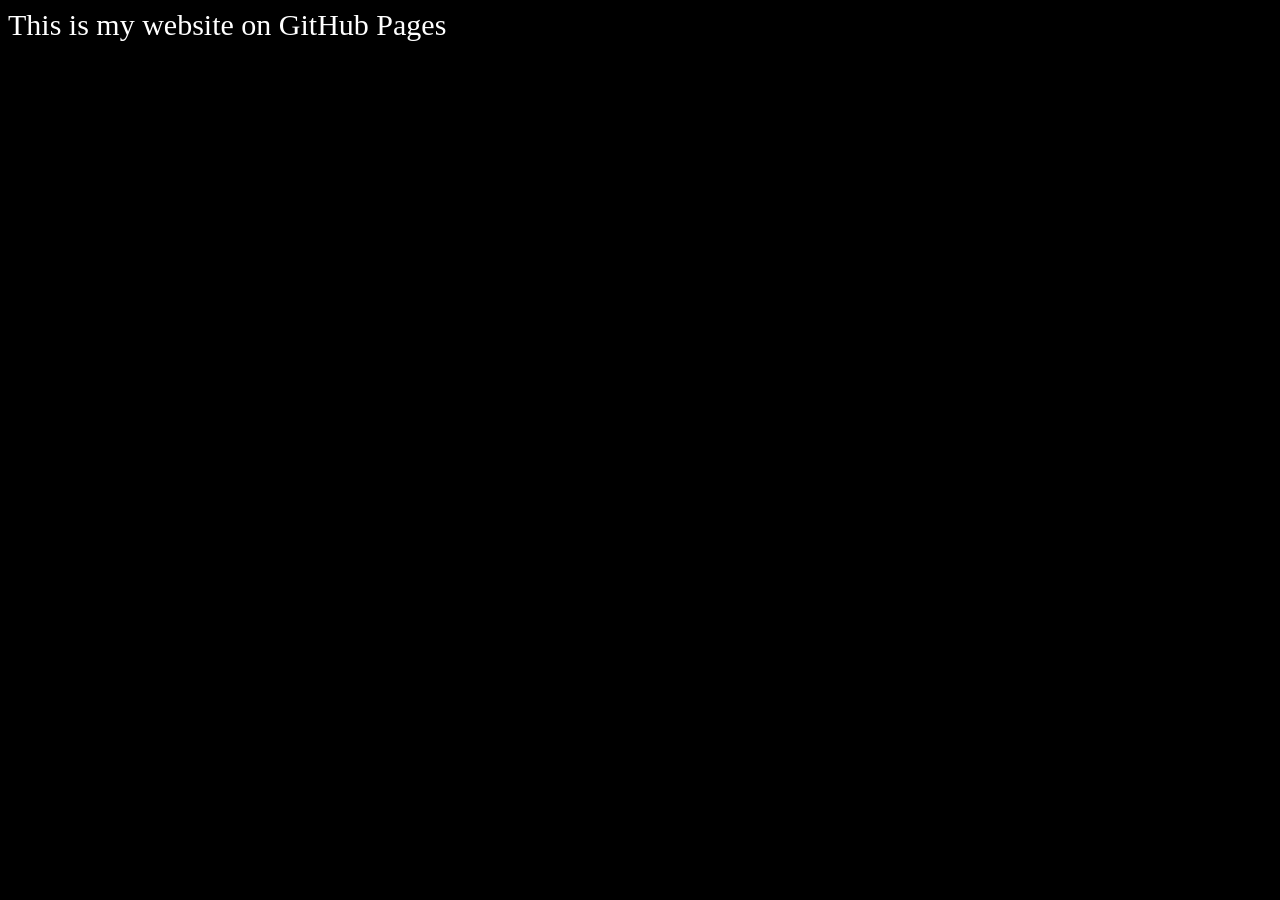
<file: index.html>
<!DOCTYPE html>
<html lang="en">

<head>
    <meta charset="UTF-8">
    <meta name="viewport" content="width=device-width, initial-scale=1.0">
    <title>Document</title>
    <style>
        body {
            background: black;
            color: white;
        }
        div {
            font-size: 30px;
        }
    </style>
</head>

<body>
    <div>
        This is my website on GitHub Pages
    </div>
</body>

</html>
</file>
